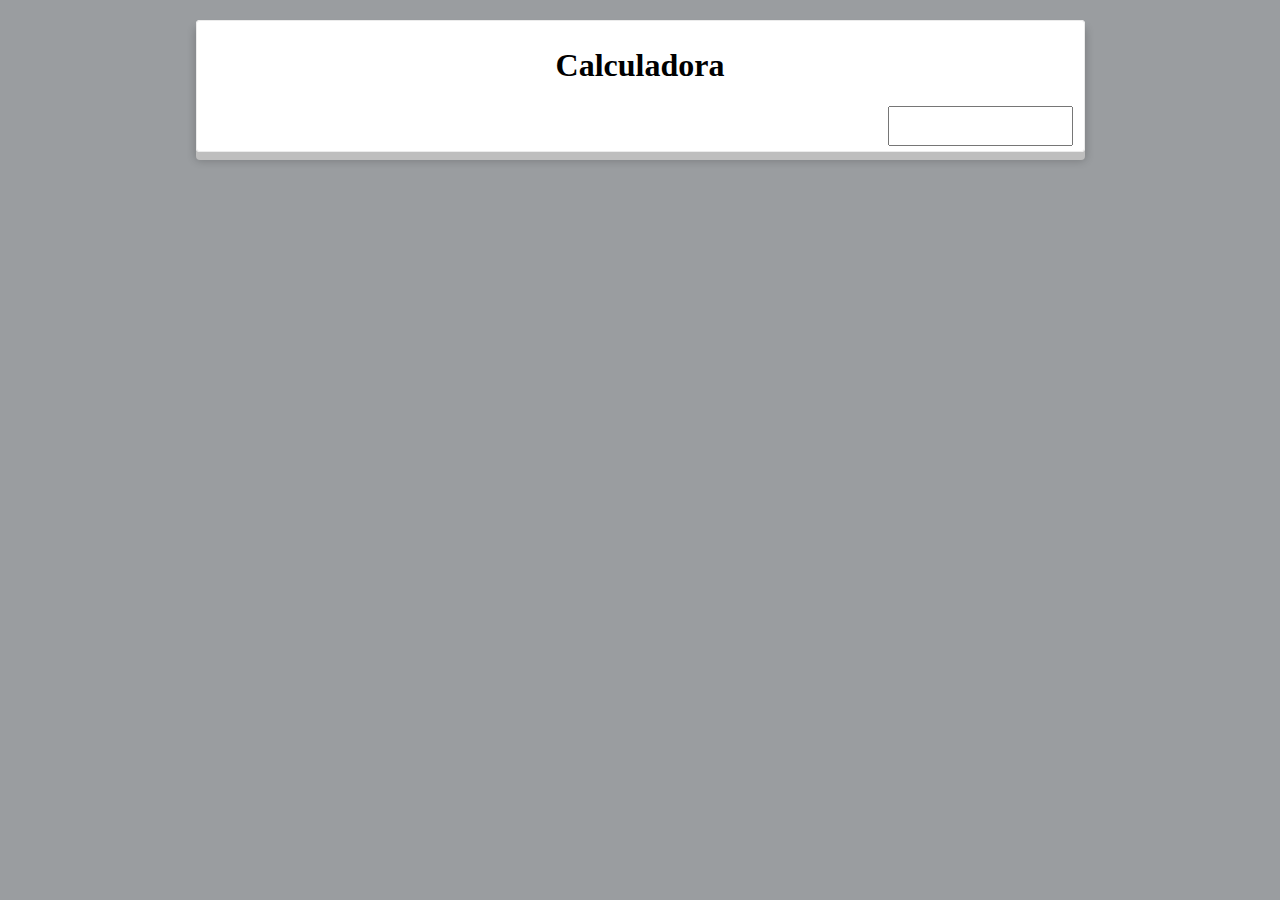
<file: calculadoraCompl/cal.html>
<!DOCTYPE html>
<html>
<head>
    <title>CAL</title>
    <link href="estilo.css" rel="stylesheet">
    <script src="angular.js"></script>
    
	
</head>
<body>
<h1> Calculadora </h1>
<div ng-app="prueba" ng-controller="CalcCtrl">
    <calculadora resultado="resultado" mostrar="mostrar()"></calculadora>
    <input class="simple" type="text" ng-model="resultado"/>
</div>

<script type="text/javascript">
	var myApp = angular.module('prueba', []);

myApp.controller("CalcCtrl", ["$scope", function($scope){
    $scope.resultado = 0;
    $scope.mostrar = function(){
        alert($scope.resultado);
    }
}]);

myApp.directive("calculadora", function(){
    return {
        restrict: 'E',
        scope: {
            resultado: "=",
            mostrar: "&"
        },
        template: '<form action="#" class="simple-form">' +
    '<input type="text" ng-model="valor1" />' +
    '<button class="btn3d" ng-click="su()">+</button>' +
    '<button class="btn3d" ng-click="re()">-</button>' +
    '<button class="btn3d" ng-click="mu()">*</button>' +
    '<button class="btn3d" ng-click="di()">/</button>' +

    '<input type="text" ng-model="valor2" />' +
    '</form>',
        replace: true,
        controller: ['$scope', function($scope){
            $scope.su = function(){
                $scope.resultado = 
                    parseInt($scope.valor1, 10) +
                    parseInt($scope.valor2, 10);
                
            
                
                setTimeout($scope.mostrar, 0);
            }
            $scope.re = function(){
                $scope.resultado = 
                    parseInt($scope.valor1, 10) -
                    parseInt($scope.valor2, 10);
                
            
                
                setTimeout($scope.mostrar, 0);
            }

            $scope.mu = function(){
                $scope.resultado = 
                    parseInt($scope.valor1, 10) *
                    parseInt($scope.valor2, 10);
                
            
                
                setTimeout($scope.mostrar, 0);
            }

            $scope.di = function(){
                $scope.resultado = 
                    parseInt($scope.valor1, 10) /
                    parseInt($scope.valor2, 10);
                
            
                
                setTimeout($scope.mostrar, 0);
            }
        }]
    };
});
</script>
</body>
</html>
</file>
<file: calculadoraCompl/estilo.css>
html{
    text-align:center;
    margin:0 auto;
    background: #9a9da0;
        
        }

body{
    height: 50%;
    display: inline-block;
    padding: 6px 12px;
    border-radius: 4px;
    box-shadow: 0 0 0 1px #ebebeb inset, 0 0 0 2px rgba(255,255,255,0.10) inset, 0 8px 0 0 #BEBEBE, 0 8px 8px 1px rgba(0,0,0,.2);
    background-color: #ffffff;
    margin-top: 20px;
  
}

.btn3d {
    position:relative;
    top: -6px;
    border:0;
     transition: all 40ms linear;
     margin-top:10px;
     margin-bottom:10px;
     margin-left:2px;
     margin-right:2px;
}

.btn3d:active, .btn3d.active {
    top:2px;
}
        


.btn3d {
    box-shadow:0 0 0 1px #417fbd inset, 0 0 0 2px rgba(255,255,255,0.15) inset, 0 8px 0 0 #4D5BBE, 0 8px 8px 1px rgba(0,0,0,0.5);
    background-color:#4274D7;
     border-radius: 5px;
}
.btn3d:active {
    box-shadow:0 0 0 1px #417fbd inset, 0 0 0 1px rgba(255,255,255,0.15) inset, 0 1px 3px 1px rgba(0,0,0,0.3);
    background-color:#4274D7;

}

.simple-form {
    display: flex;
    
    padding-bottom: 1.25rem;
  }
  .simple-form input {
    margin: 0 .25rem;
    min-width: 125px;
    border: 1px solid #eee;
    border-left: 3px solid;
    border-radius: 5px;
    transition: border-color .5s ease-out;
  }

  .simple-form{
    margin-left:550px;
    margin-right: 500px;
 
    
  }


  .simple {
    display: flex;
    margin-left:680px;
    padding-bottom: 1.25rem;
  }
</file>
